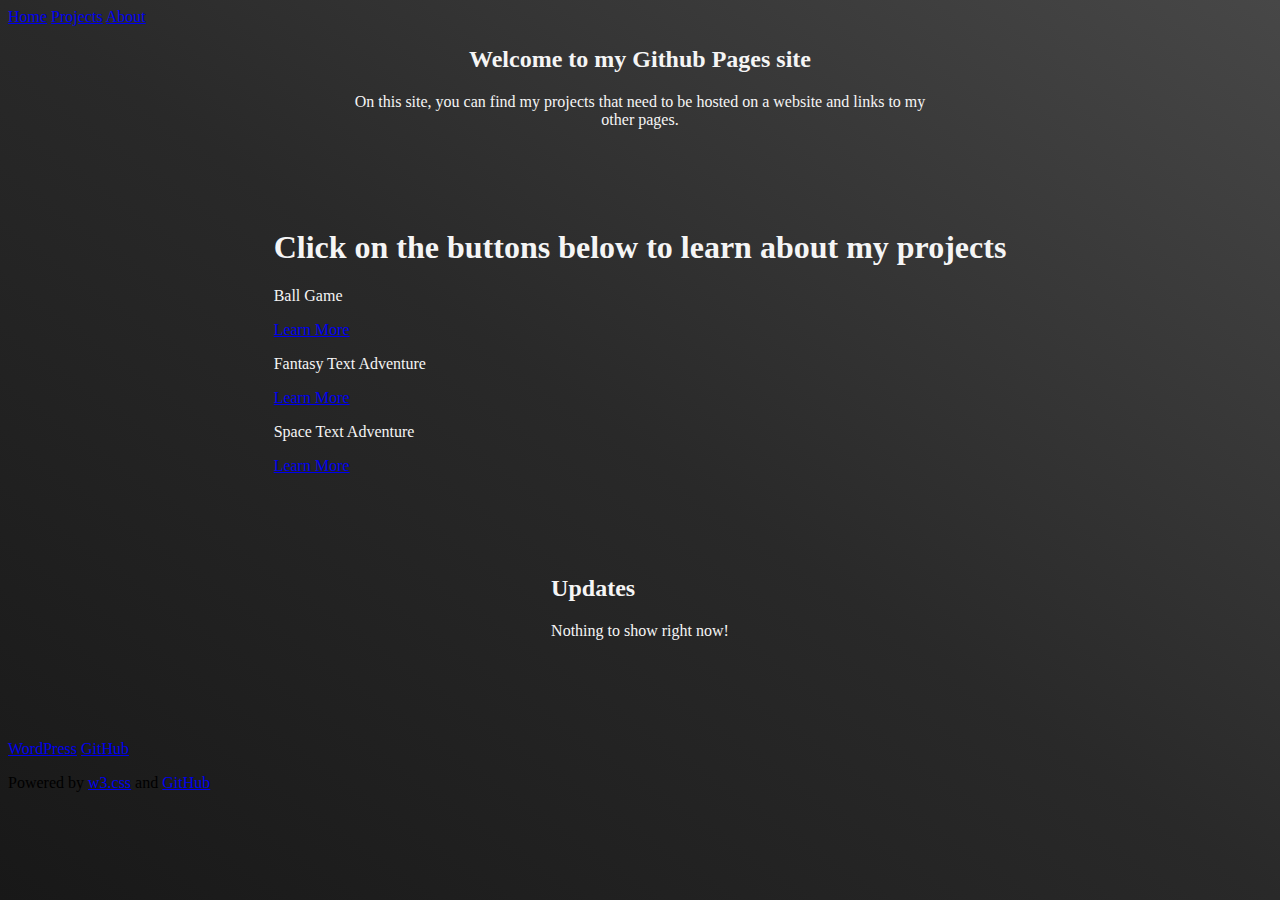
<file: GithubPagesMainSite.html>
<!DOCTYPE html>
<html lang="en">
    <head>
        <meta charset="utf-8">
        <meta name="viewport" content="width = device-width, initial-scale=1">
        <link rel="stylesheet" href="https://www.w3schools.com/w3css/3/w3.css">
        <link rel="stylesheet" href="https://cdnjs.cloudflare.com/ajax/libs/font-awesome/4.6.3/css/font-awesome.min.css">

        <style>
            html{ 
                position:relative; 
                min-height:100%;
            }

            div {
                width: 300px;
                margin: auto;
                color: whitesmoke;
            }

            section{
                width: fit-content;
                margin: auto;
                margin-bottom: 100px;
                color: whitesmoke;
            }

            .gradient-vert {
                background: linear-gradient(to top, #013567 0%, #0195FA 100%);
            }

            body {
                background-color: black;/* For browsers that do not support gradients */
                background-image: linear-gradient(to bottom left, #474747, #292929, #181818);
            }

            footer {
                width:100%;
                height:fit-content;
                position:relative;
                bottom:0;
                left:0;
            }

            #updateArticle{
                background-color: white;/* For browsers that do not support gradients */
                background-image: linear-gradient(to right, #7c7c7c, #b3b3b3);
            }
        </style>

        <title>BenDev9 - GithubPages</title>        
    </head>

    <body class="grad">
        <!-- Navigation-->
        <nav class="w3-bar w3-black">
            <a href="https://bendev9.github.io/" class="w3-button w3-bar-item">Home</a>
            <a href="projectsPage.html" class="w3-button w3-bar-item">Projects</a>
            <a href="#about" class="w3-button w3-bar-item">About</a>
        </nav>

        <section class="w3-conatainer w3-center" style="max-width: 600px; text-align: center;">
            <h2 class="w3-wide">Welcome to my Github Pages site</h2>

            <section class="w3-container w3-content w3-center" style="max-width:600px">
                <p style="text-align: center;">On this site, you can find my projects that need to be hosted on a website and links to my other pages.</p>
            </section>
        </section>

        <section class="w3-row-padding w3-center" style="background-color: rgba(61, 61, 61, 0);">
            <h1>Click on the buttons below to learn about my projects</h1>

            <article class="w3-third">
                <p>Ball Game <br></p>
                <a href="#ballgame" class="w3-button">Learn More</a>
            </article>
            <article class="w3-third">
                <p>Fantasy Text Adventure</p>
                <a href="#fantasytextadventure" class="w3-button">Learn More</a>
            </article>
            <article class="w3-third">
                <p>Space Text Adventure</p>
                <a href="#spacetextadventure" class="w3-button">Learn More</a>
            </article>
        </section>

        <section class="w3-center">
            <h2>Updates</h2>
            <p>Nothing to show right now!</p>
        </section>

        <!-- Footer -->
        <footer class=" w3-center w3-xlarge">
            <a href="https://techcyberdev.wordpress.com/">WordPress</a>
            <a href="https://github.com/BenDev9">GitHub</i></a>
            <p class="w3-medium">
            Powered by <a href="https://www.w3schools.com/w3css/default.asp" target="_blank">w3.css</a>
            and <a href="github.com" target="_blank">GitHub</a>
            </p>
        </footer>
    </body>
</html>
</file>
